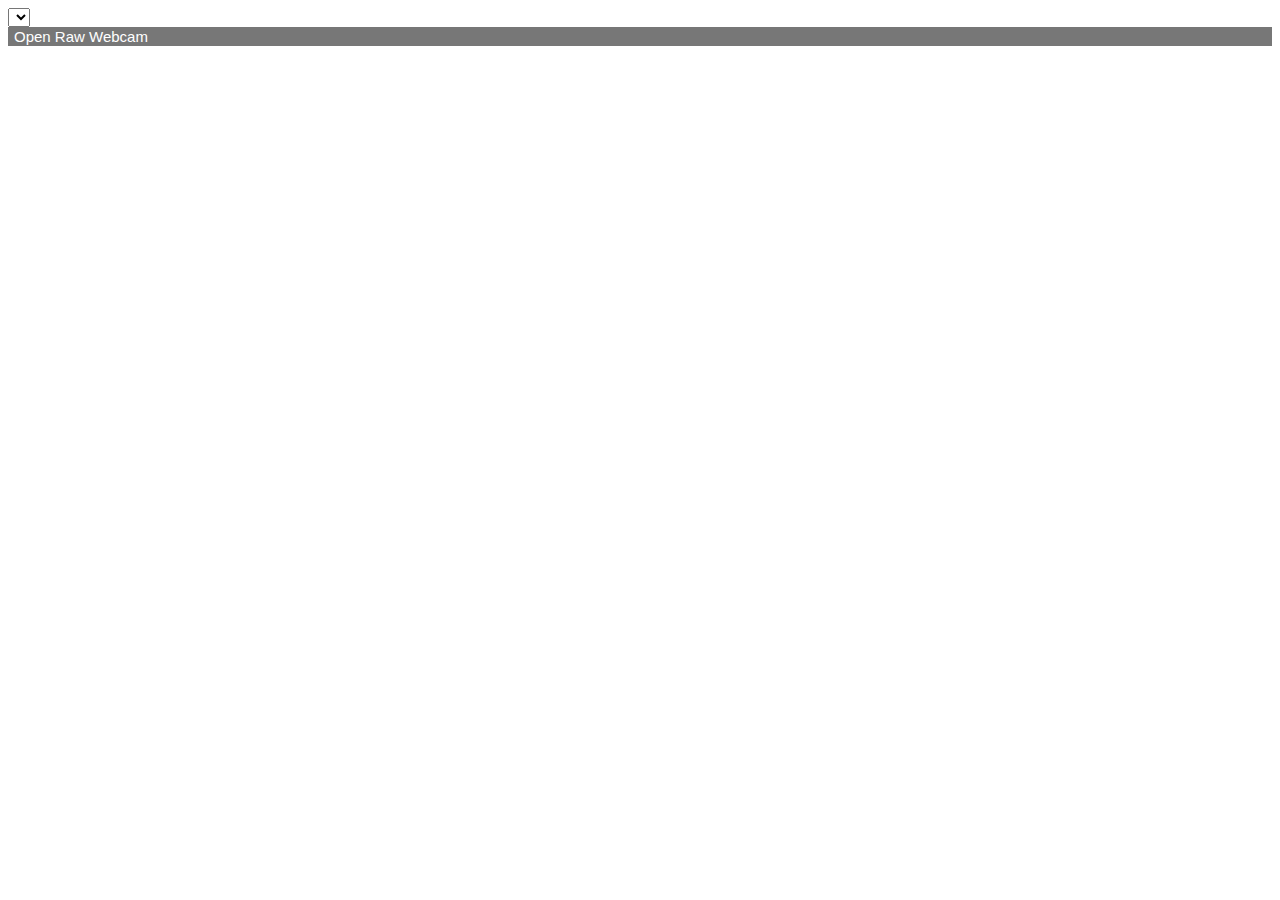
<file: index.html>
<!DOCTYPE html>
<html lang="en">

<head>
  <meta charset="UTF-8" />
  <meta name="viewport" content="width=device-width, initial-scale=1.0" />
  <title>NES Tetris OCR (use OBS camera with Stencil)</title>
  <link rel="stylesheet" href="index.css">
</head>

<body>
  <select id="videoSource"></select>
  <button type="button" class="collapsible" id="show_webcam">Open Raw Webcam</button>
  <div class="content">
    <!-- webcam; this shows you the live webcam input. 0 CPU hit-->
    <!-- this is required (can be hidden) to grab the frames -->
    <video id="webcam" autoplay playsinline></video>
  </div>
  <script>
    const webcamButton = document.getElementById("show_webcam");
    webcamButton.addEventListener("click", function () {
      this.classList.toggle("active");
      var content = this.nextElementSibling;
      if (content.style.maxHeight) {
        content.style.maxHeight = null;
        this.innerHTML = "Open Raw Webcam";
      } else {
        content.style.maxHeight = "100%";
        this.innerHTML = "Close Raw Webcam";
      }
    });
  </script>

  <!-- width/height of outputCanvas are set by js -->
  <!-- outputCanvas is required for blitting final result.-->
  <!-- outputCanvas2 is just for debug. After outputCanvas, you can extract a uint8Array -->
  <canvas hidden id="outputCanvas"></canvas>
  <canvas id="outputCanvas2"></canvas>
  <!-- where the magic happens -->
  <script type="text/javascript" src="js/main.js"></script>
</body>

</html>
</file>
<file: index.css>
.collapsible {
    background-color: #777;
    color: white;
    cursor: pointer;
    width: 100%;
    border: none;
    text-align: left;
    outline: none;
    font-size: 15px;
}

.active,
.collapsible:hover {
    background-color: #555;
}

.content {
    max-height: 0;
    overflow: hidden;
    transition: max-height 0.2s ease-out;
    background-color: #f1f1f1;
}
</file>
